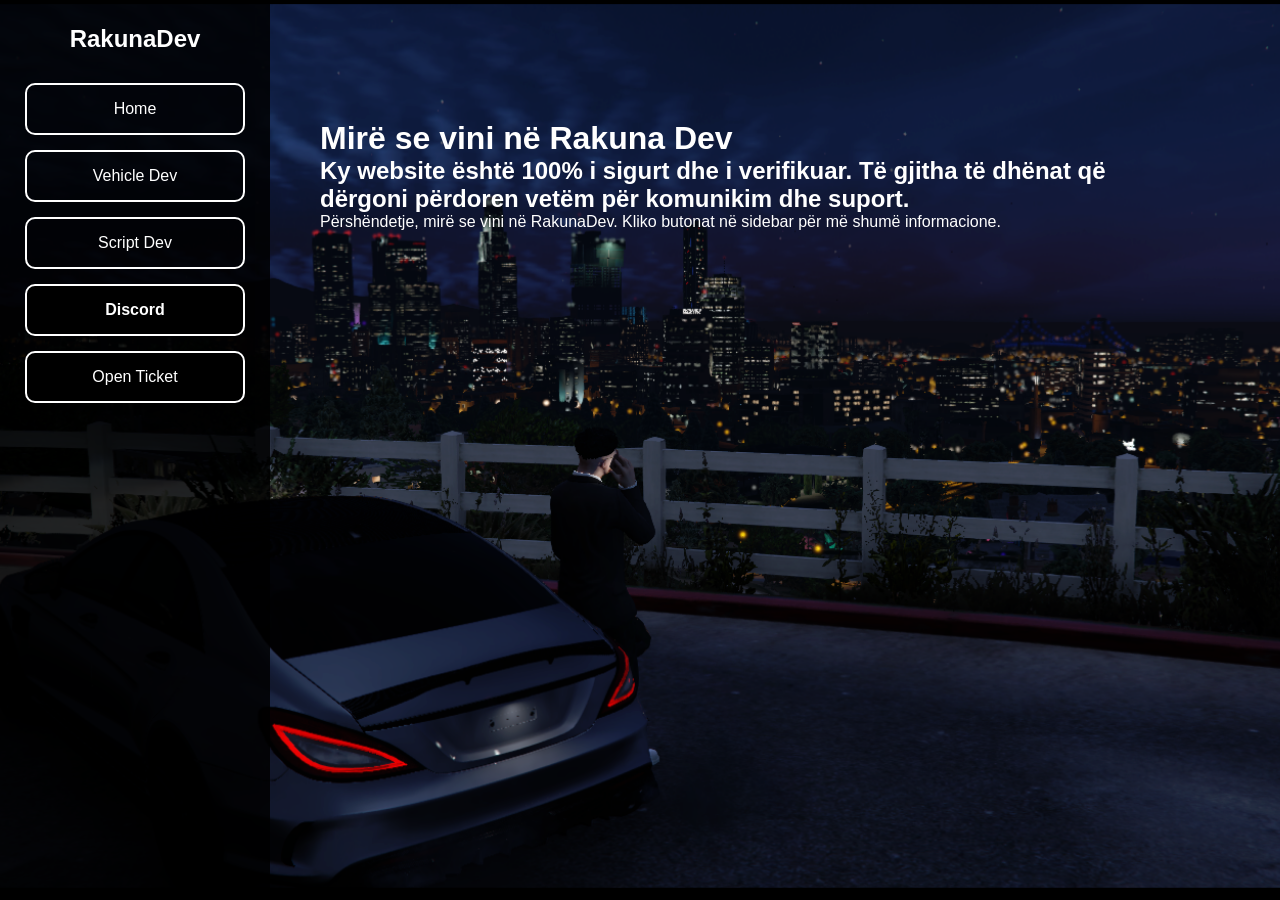
<file: RakunaDev/index.html>
<!DOCTYPE html>
<html lang="sq">
<head>
    <meta charset="UTF-8">
    <meta name="viewport" content="width=device-width, initial-scale=1.0">
    <title>RakunaDev</title>
    <link rel="stylesheet" href="style.css">
</head>

<body>

<!-- Loading -->
<div id="loading-screen">
    <h1>Loading...</h1>
</div>

<!-- Sidebar -->
<div class="sidebar">
    <h2>RakunaDev</h2>

    <a href="#" onclick="showPage('home')">Home</a>
    <a href="#" onclick="showPage('vehicle')">Vehicle Dev</a>
    <a href="#" onclick="showPage('script')">Script Dev</a>

    <a href="https://discord.gg/zq6dqjpK59" class="discord-btn" target="_blank">Discord</a>

    <a href="#" class="ticket-btn" onclick="openTicket()">Open Ticket</a>
</div>

<!-- HOME -->
<div class="content" id="home">
    <h1>Mirë se vini në Rakuna Dev</h1> 
    <h2> Ky website është 100% i sigurt dhe i verifikuar. Të gjitha të dhënat që dërgoni përdoren vetëm për komunikim dhe suport.</h2>
    <p> Përshëndetje, mirë se vini në RakunaDev. Kliko butonat në sidebar për më shumë informacione. </p> 
    </div>

<!-- VEHICLE -->
<div class="content hidden" id="vehicle">
    <h1>Vehicle Dev</h1> 
    <p> RakunaDev merret me modifikim dhe design të veturave pa logo (debadge). </p>
 </div>

<!-- SCRIPT -->
<div class="content hidden" id="script">
  <h1>Script Dev</h1> 
  <h2>Rakuna ka punuar si developer në disa servera:</h2> 
  <ul> 
     <li>Themelues & Developer tek Vortex Death Match.</li> 
     <h3>Developer:</h3> 
     <li>Albanian Paradise RP</li> 
     <li>New Life RP</li>
     <li>Albanian Zero Rp</li> 
     <li>Te Nazzi RP </li>
     <li>Eclips PvP</li> 
</ul> 
</div>

<!-- TICKET (FSHEHUR) -->
<div id="ticket-box" class="ticket-box hidden">
    <div class="ticket-content">
        <h2>Ticket</h2>

        <input type="text" id="name" placeholder="<@Discord ID jote>">
        <textarea id="message" placeholder="Mesazhi"></textarea>

        <button onclick="sendTicket()">Send</button>
        <button onclick="closeTicket()">Close</button>
    </div>
</div>

<script src="script.js"></script>

</body>
</html>
</file>
<file: RakunaDev/style.css>
*{
    margin:0;
    padding:0;
    box-sizing:border-box;
    font-family:Arial;
}

body{
    background:url('bg1.png') no-repeat center center fixed;
    background-size:cover;
    min-height:100vh;
    overflow-y:auto;
    color:white;
}

/* Loading */
#loading-screen{
    position:fixed;
    width:100%;
    height:100%;
    background:black;
    display:flex;
    justify-content:center;
    align-items:center;
    z-index:9999;
}

/* Sidebar */
.sidebar{
    position:fixed;
    left:0;
    top:0;
    width:270px;
    height:100%;
    background:rgba(0,0,0,0.85);
    padding:25px;
}

.sidebar h2{
    text-align:center;
    margin-bottom:30px;
}

.sidebar a{
    display:block;
    text-decoration:none;
    color:white;
    padding:15px;
    margin-bottom:15px;
    border:2px solid white;
    text-align:center;
    border-radius:10px;
}

.sidebar a:hover{
    background:white;
    color:black;
}

.discord-btn{
    background:#000000;
    font-weight:bold;
}

.ticket-btn{
    background:#000000;
}

/* Content */
.content{
    position:absolute;
    left:320px;
    top:120px;
    max-width:800px;
}

.hidden{
    display:none !important;
}

/* Ticket */
.ticket-box{
    position:fixed;
    top:0;
    left:0;
    width:100%;
    height:100%;
    background:rgba(0,0,0,0.8);
    display:flex;
    justify-content:center;
    align-items:center;
    z-index:10000;
}

.ticket-content{
    background:#111;
    padding:25px;
    border-radius:12px;
    width:350px;
}

.ticket-content input,
.ticket-content textarea{
    width:100%;
    margin:10px 0;
    padding:10px;
}

/* Animation */
@keyframes fadeIn{
    from{opacity:0;}
    to{opacity:1;}
}
@media (max-width:768px){

    .sidebar{
        width:100%;
        height:auto;
        position:relative;
        text-align:center;
    }

    .sidebar a{
        font-size:16px;
        padding:12px;
    }

    .content{
        left:0;
        top:20px;
        padding:20px;
        position:relative;
        max-width:100%;
    }

    .content h1{
        font-size:32px;
    }

    .content p, .content ul{
        font-size:18px;
    }

    .ticket-content{
        width:90%;
    }
}
</file>
